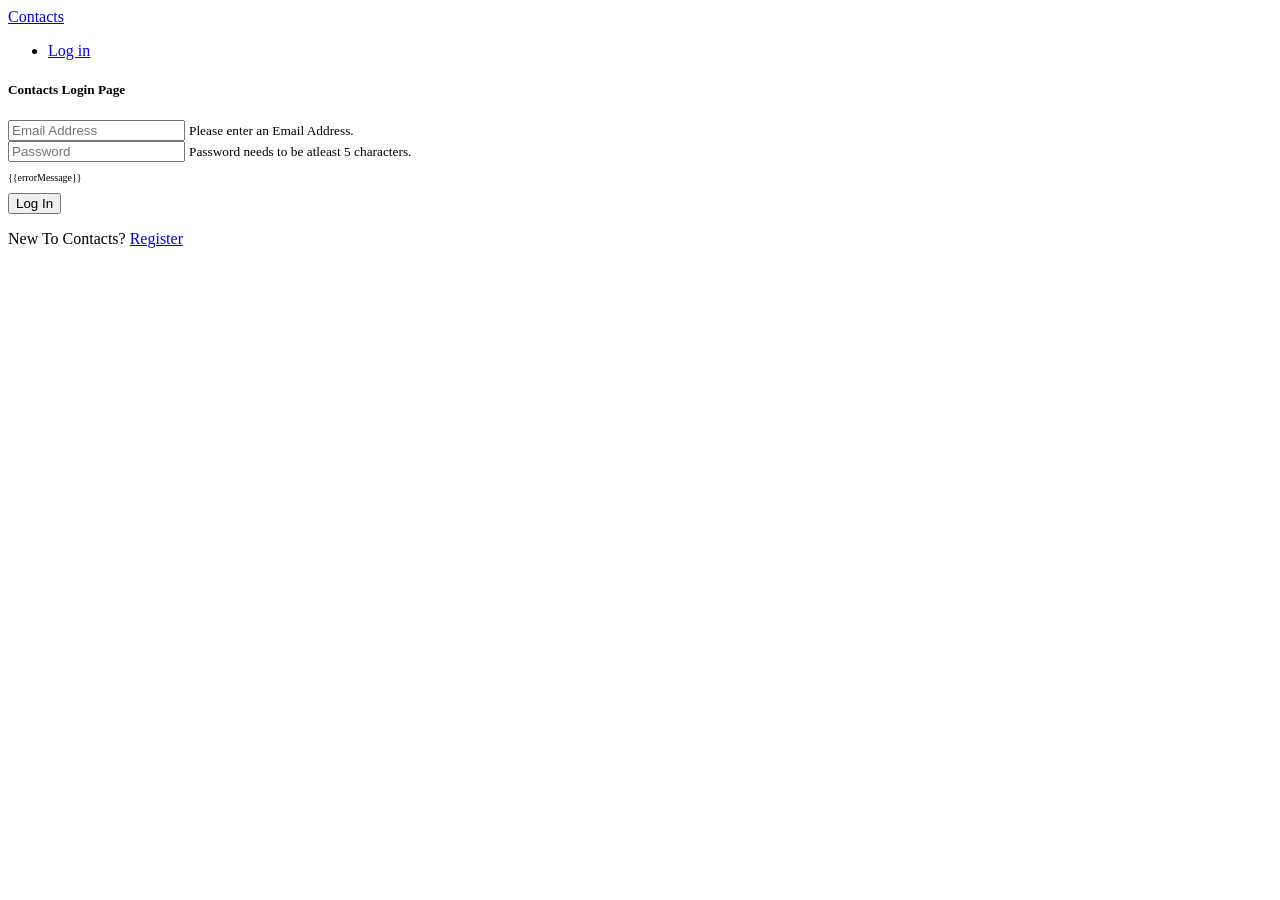
<file: login/login.html>
<!DOCTYPE html>
<html lang="en">
<head>
	<meta charset="UTF-8">
	<title>Contacts - Login</title>
</head>
<body ng-controller="loginCtrl">
	<nav class="navbar navbar-inverse navbar-fixed-top">
    <div class="container">
      <div class="top-header">
        <div class="navbar-header">
          <a href="#/landing" class="navbar-brand">Contacts</a>
        </div>
      </div>

      <div id="navbar" class="collapse navbar-collapse">
        <ul class="nav navbar-nav navbar-right">
            <li><a href="#/login">Log in</a></li>
            <!-- <li><a href="" ng-click="vm.logout()" ng-show="vm.isLoggedIn()">Log out</a></li> -->
        </ul>
      </div><!--/.nav-collapse -->  
    </div>
  </nav>

	<div class="container">
		<div class="jumbotron col-md-6 col-md-offset-3">
			<h5>Contacts Login Page</h5>
		</div>
		<form role="form" name="loginForm" novalidate="">
			<div class="form-group col-md-6 col-md-offset-3"
					 ng-class="{'has-error': loginForm.email.$invalid && loginForm.email.$touched}">
				<input type="email" name="email" ng-model="user.email" class="form-control" placeholder="Email Address" required="" />
				<small class="help-block"
							 ng-show="loginForm.email.$invalid && loginForm.email.$touched">Please enter an Email Address.</small>
			</div>
			<div class="form-group col-md-6 col-md-offset-3"
					 ng-class="{'has-error': loginForm.password.$invalid && loginForm.password.$touched}">
				<input type="password" name="password" ng-model="user.password" class="form-control" placeholder="Password" required="" ng-minlength = 5 />
				<small class="help-block"
							 ng-show="loginForm.password.$error.minlength && loginForm.password.$touched">Password needs to be atleast 5 characters.</small>
			</div>
			<!-- <div class="checkbox col-md-6 col-md-offset-3">
				<label><a href="#">Sign Up</a></label>
			</div> -->
			<div class="col-md-6 col-md-offset-3">
				<p ng-show="errMsg" style="font-size: 10px;">{{errorMessage}}</p>
				<button type="submit" class="btn btn-lg btn-primary btn-block"
								ng-disabled="loginForm.$invalid" ng-click="signIn()">Log In</button>
			</div>
			<div class="col-md-6 col-md-offset-3">
				<p>New To Contacts? <a href="#/register">Register</a></p>
			</div>
		</form>	
	</div>

	
</body>
</html>
</file>
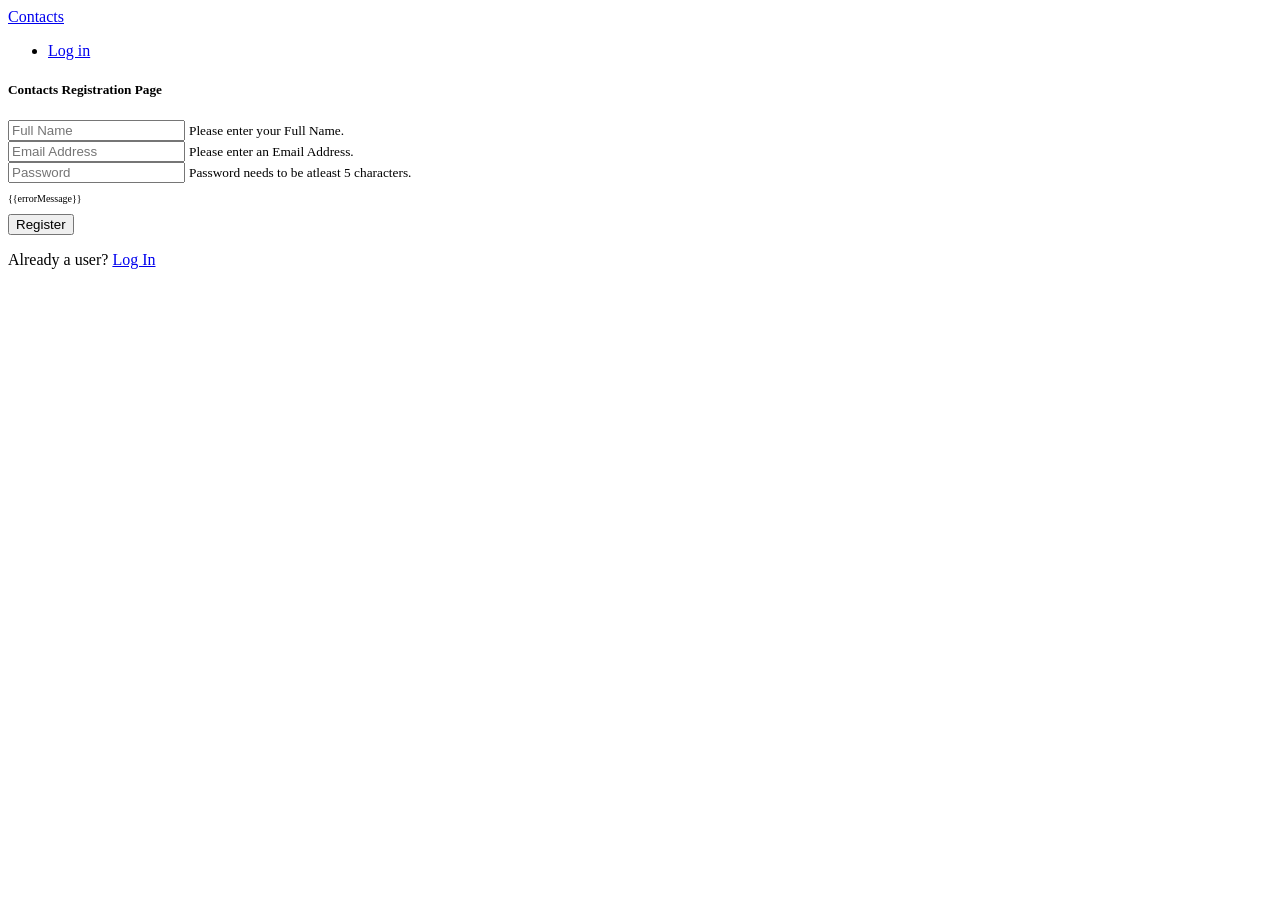
<file: register/register.html>
<!DOCTYPE html>
<html lang="en">
<head>
	<meta charset="UTF-8">
	<title>Contacts - Registration</title>
</head>
<body ng-controller="registerCtrl">
	<nav class="navbar navbar-inverse navbar-fixed-top">
    <div class="container">
      <div class="top-header">
        <div class="navbar-header">
          <a href="#/landing" class="navbar-brand">Contacts</a>
        </div>
      </div>

      <div id="navbar" class="collapse navbar-collapse">
        <ul class="nav navbar-nav navbar-right">
            <li><a href="#/login">Log in</a></li>
            <!-- <li><a href="" ng-click="vm.logout()" ng-show="vm.isLoggedIn()">Log out</a></li> -->
        </ul>
      </div><!--/.nav-collapse -->  
    </div>
  </nav>
	<div class="container">
		<div class="jumbotron col-md-6 col-md-offset-3">
			<h5>Contacts Registration Page</h5>
		</div>
		<form role="form" name="regForm" novalidate="">
			<div class="form-group col-md-6 col-md-offset-3"
					 ng-class="{'has-error': regForm.fullname.$invalid && regForm.fullname.$touched}">
				<input type="fullname" name="fullname" ng-model="user.fullname" class="form-control" placeholder="Full Name" required="" />
				<small class="help-block"
							 ng-show="regForm.fullname.$invalid && regForm.fullname.$touched">Please enter your Full Name.</small>
			</div>
			<div class="form-group col-md-6 col-md-offset-3"
					 ng-class="{'has-error': regForm.email.$invalid && regForm.email.$touched}">
				<input type="email" name="email" ng-model="user.email" class="form-control" placeholder="Email Address" required="" />
				<small class="help-block"
							 ng-show="regForm.email.$invalid && regForm.email.$touched">Please enter an Email Address.</small>
			</div>
			<div class="form-group col-md-6 col-md-offset-3"
					 ng-class="{'has-error': regForm.password.$invalid && regForm.password.$touched}">
				<input type="password" name="password" ng-model="user.password" class="form-control" placeholder="Password" required="" ng-minlength = 5 />
				<small class="help-block"
							 ng-show="regForm.password.$error.minlength && regForm.password.$touched">Password needs to be atleast 5 characters.</small>
			</div>
			<!-- <div class="checkbox col-md-6 col-md-offset-3">
				<label><a href="#">Sign Up</a></label>
			</div> -->
			<div class="col-md-6 col-md-offset-3">
				<p ng-show="errMsg" style="font-size: 10px;">{{errorMessage}}</p>
				<button type="submit" class="btn btn-lg btn-primary btn-block"
								ng-disabled="regForm.$invalid" ng-click="signUp()">Register</button>
			</div>
			<div class="col-md-6 col-md-offset-3">
				<p>Already a user? <a href="#/login">Log In</a></p>
			</div>
		</form>	
	</div>
</body>
</html>
</file>
